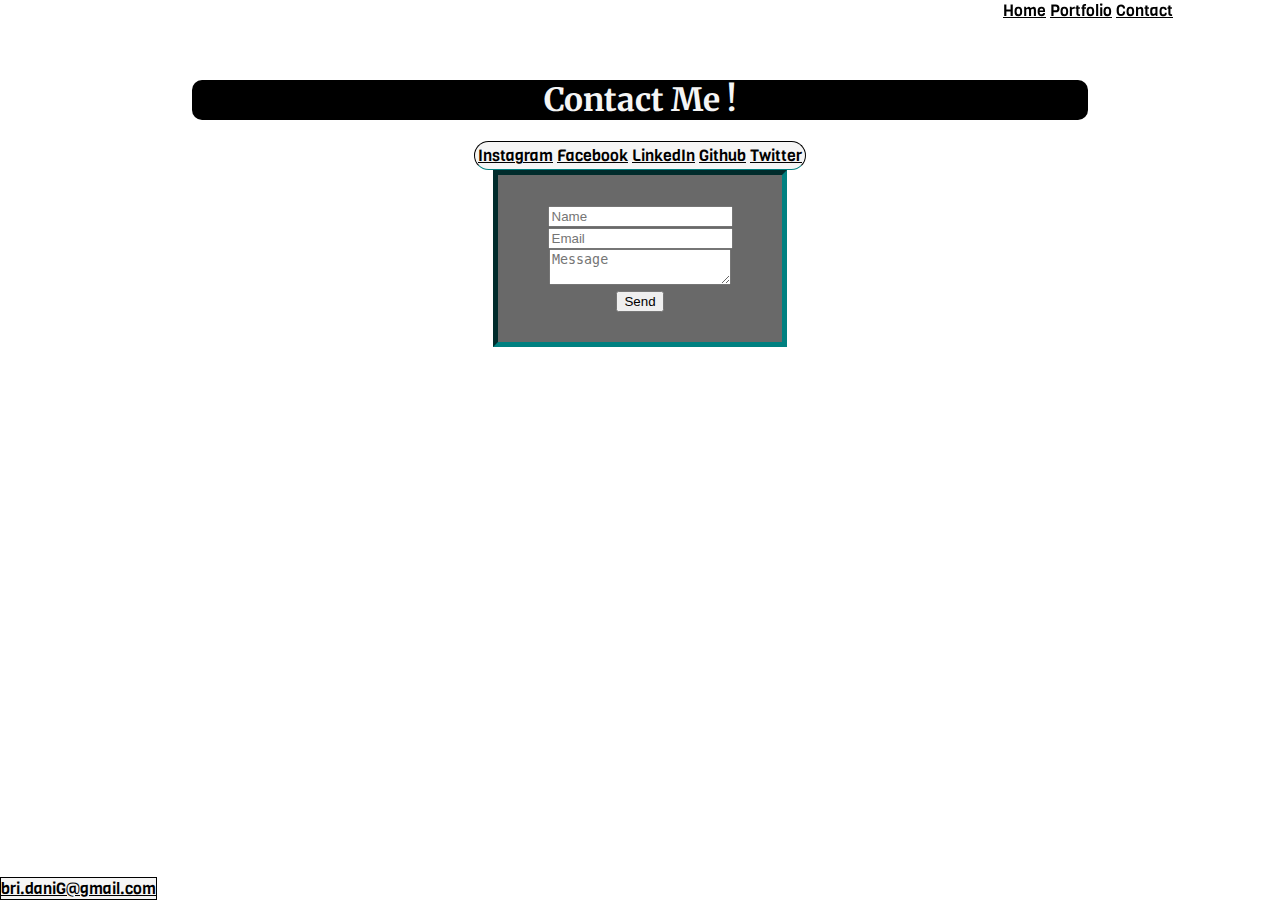
<file: contact.html>
<!doctype html>
<html>
   <head>
   <title>Sabrina Danielle Green</title>
   <link rel="stylesheet" href="style.css">
   <link href="https://fonts.googleapis.com/css?family=Merriweather:900|Viga" rel="stylesheet">
  </head>
  <body>
    <header>
            <nav>
                <ul>
                <li><a href="index.html">Home</a></li>
                <li><a href="portfolio.html">Portfolio</a></li>
                <li><a href="contact.html">Contact</a> </li> </ul>
            </nav>
        </header>
    <h1 id="abconhead">Contact Me !</h1>
    <a href="mailto:bri.daniG@gmail.com" id="mailto">bri.daniG@gmail.com</a> 
      <table>
        <tr>
            <td><a href="https://www.instagram.com/bribold/?hl=en">Instagram</a></td>
            <td> <a href="https://www.facebook.com/sabrina.danielle.green">Facebook</a></td>
            <td><a href="https://www.linkedin.com/in/sabrina-danielle-green-168a29102/">LinkedIn</a></td>
            <td> <a href="https://github.com/SabrinaDanielle">Github</a></td>
            <td><a href="https://twitter.com/brinadanielle">Twitter</a></td>
        </tr>
    </table>
    <form action="https://formspree.io/bri.daniG@gmail.com" method="POST">
     <section>
        <input type="text" name="name" placeholder="Name">
     </section>
     <section>
        <input type="email" name="_replyto" placeholder="Email">
     </section>
     <section> 
        <textarea  placeholder="Message"></textarea>
     </section>
     <section>
       <input type="submit" value="Send">
     </section>
     </form>
 </body>
</html>
</file>
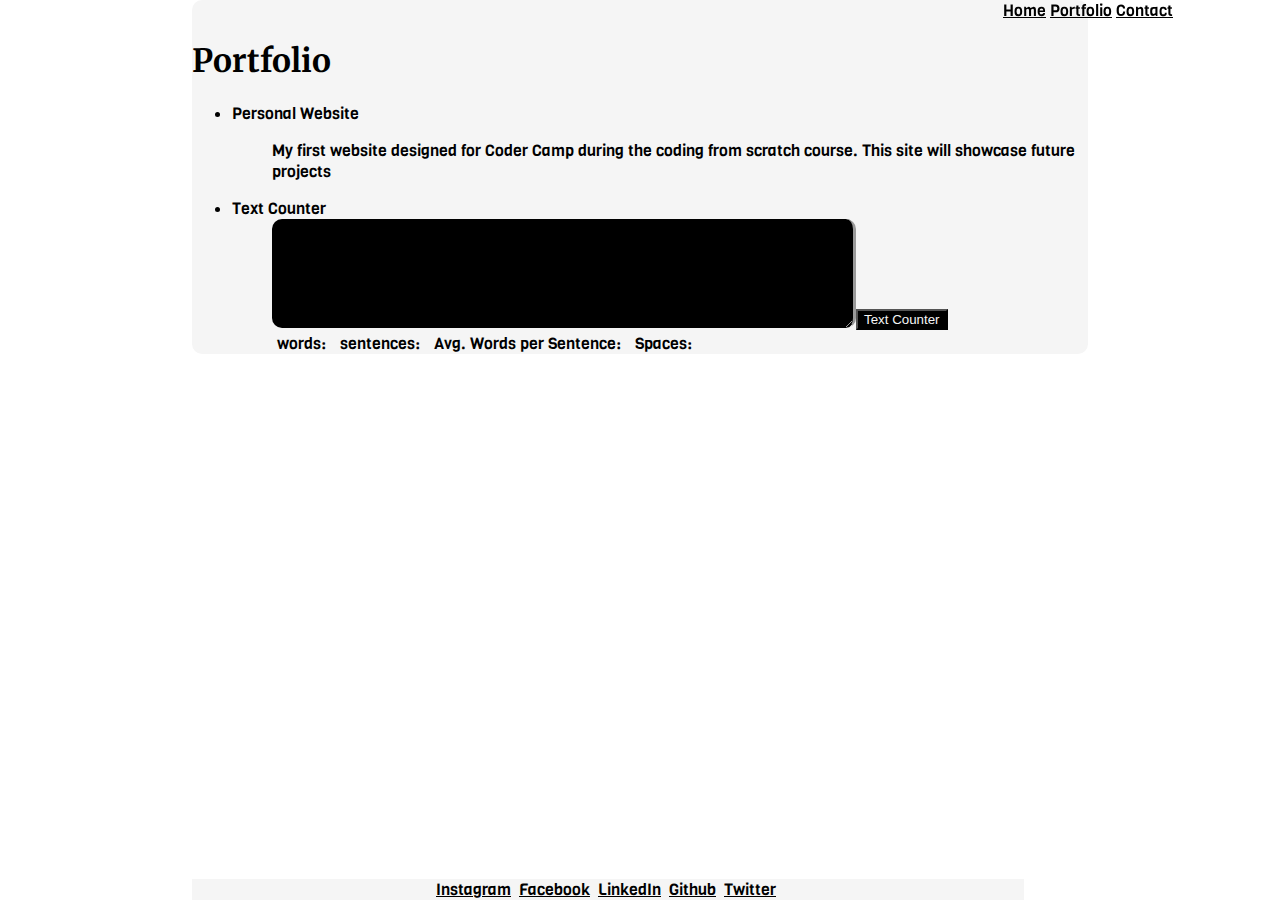
<file: portfolio.html>
<!doctype html>
<html>
   <head>
   <title>Sabrina Danielle Green</title>
   <link rel="stylesheet" href="style.css">
   <link href="https://fonts.googleapis.com/css?family=Merriweather:900|Viga" rel="stylesheet">
   <script src="script.js"></script>
  </head>
  <body>
    <header>
            <nav>
                <ul>
                <li><a href="index.html">Home</a></li>
                <li><a href="portfolio.html">Portfolio</a></li>
                <li><a href="contact.html">Contact</a> </li> </ul>
            </nav>
        </header>
      <section  id="port">
          <h1>Portfolio</h1>
          <ul>
              <li>Personal Website
                <ul>
                    <li>
                        <p>My first website designed for Coder Camp during the coding from scratch course.
                           This site will showcase future projects</p>
                    </li>
                  </ul>
              </li>
              <li>Text Counter
                  <ul>
                      <li>
                          <textarea id="input" rows="7" cols="70" placeholder="Go ahead...try the 'Text Counter' write a haiku or something :-) then press the button on the lower right of the text box to see your stats...">
                          </textarea>
                          <button id="calculate" onClick="wordcounter()">Text Counter</button>
                          <section id="stats">
                              <p>words: <span id="wordcount"></span></p> 
                              <p>sentences: <span id="sentence"></span></p>
                              <p>Avg. Words per Sentence: <span id="avgword"></span></p>
                              <p>Spaces: <span id="space"></span></p>
                         </section>
                      </li>
                  </ul>
              </li>
          </ul>
      </section>
    <footer>
     <a href="https://www.instagram.com/bribold/?hl=en">Instagram</a>
     <a href="https://www.facebook.com/sabrina.danielle.green">Facebook</a>
     <a href="https://www.linkedin.com/in/sabrina-danielle-green-168a29102/">LinkedIn</a>
     <a href="https://github.com/SabrinaDanielle">Github</a>
     <a href="https://twitter.com/brinadanielle">Twitter</a>
    </footer>
  </body> 
</html>
</file>
<file: style.css>
/*Style Applied to entire page*/
body{
    background-image: url("https://172wyq.dm2302.livefilestore.com/[base64]?width=6016&height=4016&cropmode=none");
    background-size: cover;
    background-repeat: no-repeat;
    color: whitesmoke;
    height: 100%;
    text-align: center;
    margin: auto;
    width: 70%;
    font-family: 'Viga', sans-serif;
    
}
body h1{
    font-family: 'Merriweather', serif;
}
body h2{
   font-family: 'Merriweather', serif;
    
}
nav ul {
    list-style-type: none;
    margin: 0;
    padding: 0;
}
nav ul li {
    display: inline;
}

nav ul li a {
    background-image: url("https://2b2wyq.dm2302.livefilestore.com/[base64]?width=550&height=250&cropmode=none");
}
nav {
    position: fixed;
    top: 0;
    right: 0;
    width: 30%;
    margin: auto;
    float: right;
}
nav ul :hover{
    background-color: red;
    background-image: none;
    margin-left: 20px;
}
img {
    border-radius: 10px;
}
.me{
    background-image: url("https://2b2wyq.dm2302.livefilestore.com/[base64]?width=550&height=250&cropmode=none");
    margin-bottom: 50px;
   
}
a:link {
    color: black;
}
a:hover {
    color: teal;
}
a:visited {
    color: whitesmoke;
}
footer {
    background-color: whitesmoke;
    position: fixed;
    bottom: 0;
    width: 65%;
    margin: auto;
    text-align: center;
}
footer a {
    margin-right: 4px;
    background-color: whitesmoke;
}
footer :hover{
    background-color: ghostwhite;
    margin-bottom: 20px;
}
form {
    width: 25%;
    background-color: dimgray;
    text-align: center;
    margin: auto;
    border: inset;
    border-color: teal;
    border-width: thick;
    padding: 30px;
}
table {
    background-color: whitesmoke;
    border: solid;
    border-width: thin;
    border-bottom-color: teal;
    border-right-color: black;
    border-left-color: black;
    border-top-color: black;
    margin: auto;
    width: 200px;
    text-align: center;
    border-radius: 15px;
}
table td a :hover {
    background-color: ghostwhite;
    background-image: none;
    margin-bottom: 20px;
   
}
#mailto {
    background-color: whitesmoke;
    border: solid;
    border-width: thin;
    border-color: black;
    position: fixed;
    bottom: 0;
    left: 0;
}
#port{
    text-align: left;
    color:black;
    background-color: whitesmoke;
    border-radius: 10px;
    padding-top: 20px;
}
button{
    color: whitesmoke;
    background-color: black;
    position: fixed;
    margin-top: 90px;
}
button:hover{
    color: whitesmoke;
    background-color: teal;
}

#stats p {
    display: inline;
    margin: 5px;
    }
li ul li {
    list-style: none;
    
}
#abconhead {
    background-color: black;
    border-radius: 10px;
    margin-top:80px;
}
#input{
background-color: black;
border-style: inset;
border: medium;
color: whitesmoke;
border-right-style: outset;
border-radius: 10px;

}
#wordcount{color: teal;}
#sentence{color: teal;}
#avgword{color: teal;}
#space{color: teal;}
</file>
